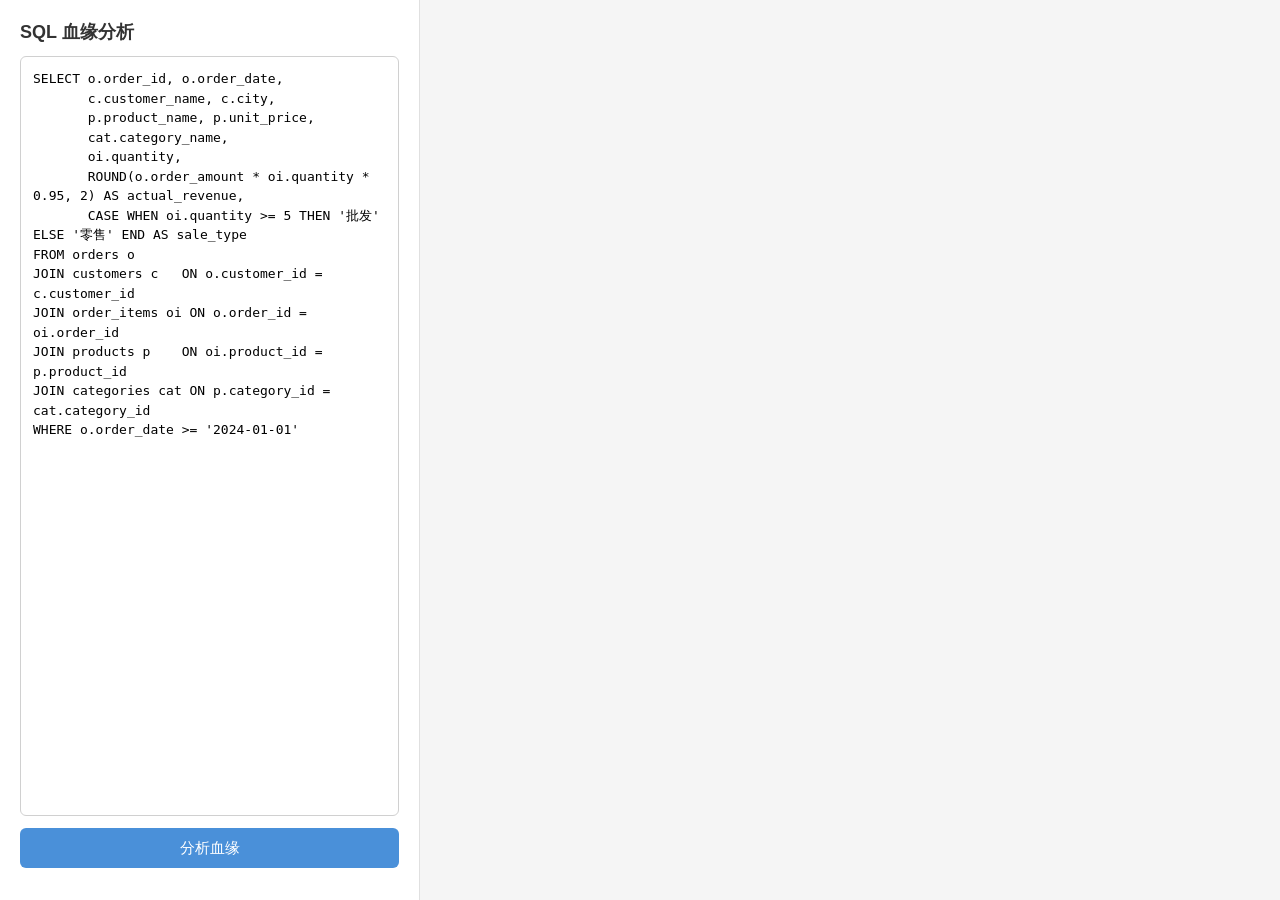
<file: sql-lineage/sql-lineage-frontend/index.html>
<!DOCTYPE html>
<html lang="zh-CN">
<head>
<meta charset="UTF-8">
<meta name="viewport" content="width=device-width, initial-scale=1.0">
<title>SQL 血缘分析</title>
<link rel="stylesheet" href="css/style.css">
</head>
<body>

<div class="panel">
  <h2>SQL 血缘分析</h2>
  <textarea id="sqlInput" placeholder="输入 SQL 语句..."></textarea>
  <button id="analyzeBtn">分析血缘</button>
  <div id="error"></div>
  <details id="thinkingBlock" style="display:none;">
    <summary>思考过程</summary>
    <div id="thinkingText"></div>
  </details>
</div>

<div class="canvas">
  <button id="toggleFieldsBtn" class="toggle-btn" onclick="Graph.toggle()" style="display:none;">展开字段</button>
  <svg id="graph"></svg>
</div>

<script src="https://d3js.org/d3.v7.min.js"></script>
<script src="js/api.js"></script>
<script src="js/graph.js"></script>
<script src="js/main.js"></script>

</body>
</html>
</file>
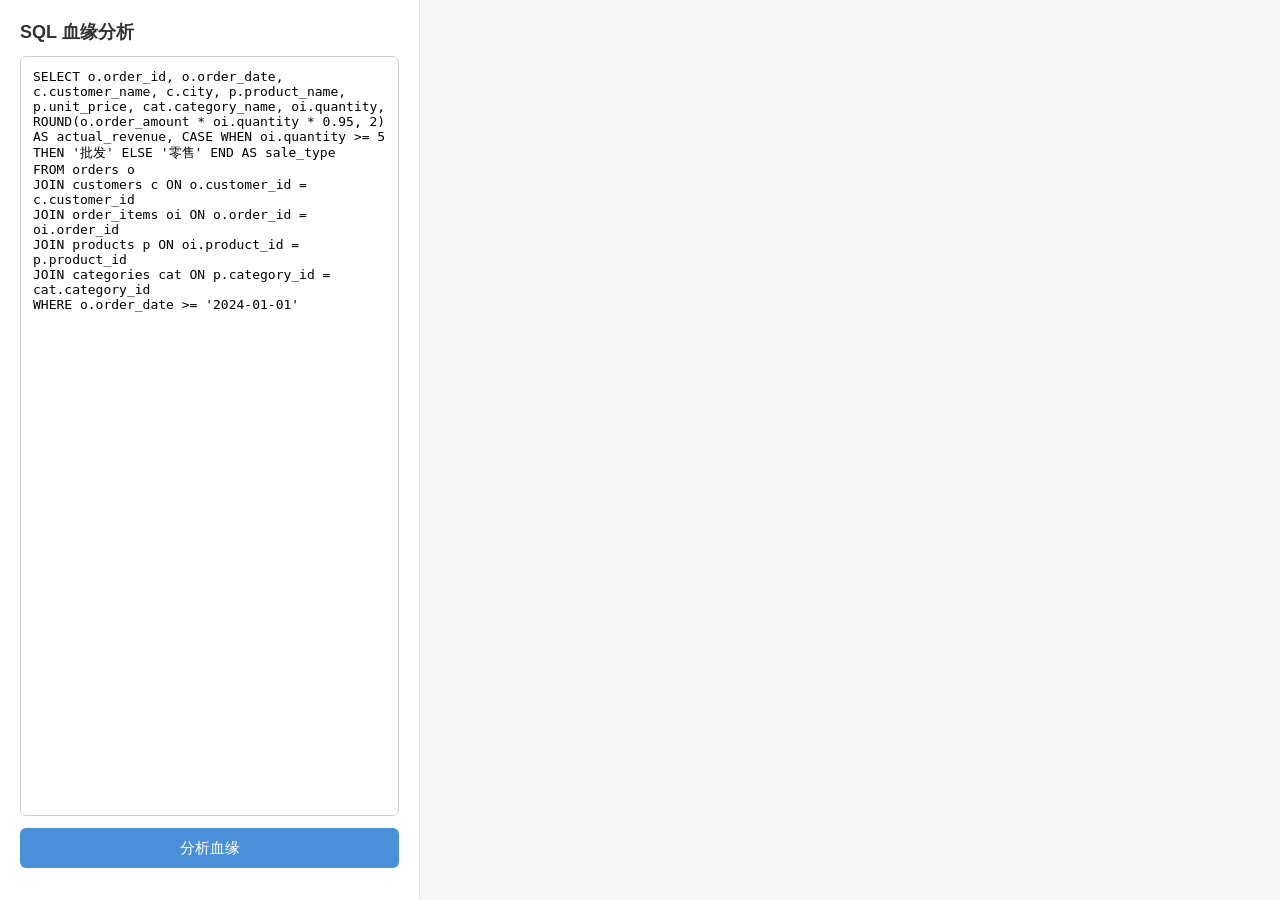
<file: sql-lineage/sql-lineage-client/src/main/resources/static/index.html>
<!DOCTYPE html>
<html lang="zh-CN">
<head>
<meta charset="UTF-8">
<meta name="viewport" content="width=device-width, initial-scale=1.0">
<title>SQL 血缘分析</title>
<script src="https://d3js.org/d3.v7.min.js"></script>
<style>
* { margin: 0; padding: 0; box-sizing: border-box; }
body { font-family: -apple-system, BlinkMacSystemFont, 'Segoe UI', Roboto, sans-serif; background: #f5f5f5; height: 100vh; display: flex; }
.left { width: 420px; background: #fff; border-right: 1px solid #e0e0e0; padding: 20px; display: flex; flex-direction: column; gap: 12px; flex-shrink: 0; }
.left h2 { font-size: 18px; color: #333; }
.left textarea { flex: 1; border: 1px solid #d0d0d0; border-radius: 6px; padding: 12px; font-family: 'SF Mono', 'Monaco', 'Menlo', monospace; font-size: 13px; resize: none; outline: none; }
.left textarea:focus { border-color: #4a90d9; }
.left button { height: 40px; background: #4a90d9; color: #fff; border: none; border-radius: 6px; font-size: 15px; cursor: pointer; }
.left button:hover { background: #357abd; }
.left button:disabled { background: #a0c4e8; cursor: not-allowed; }
.right { flex: 1; position: relative; overflow: hidden; }
.right svg { width: 100%; height: 100%; }
.tooltip { position: absolute; background: rgba(0,0,0,0.8); color: #fff; padding: 8px 12px; border-radius: 4px; font-size: 12px; pointer-events: none; display: none; }
.error { color: #e74c3c; font-size: 13px; }
</style>
</head>
<body>

<div class="left">
  <h2>SQL 血缘分析</h2>
  <textarea id="sqlInput" placeholder="输入 SQL 语句...">SELECT o.order_id, o.order_date, c.customer_name, c.city, p.product_name, p.unit_price, cat.category_name, oi.quantity, ROUND(o.order_amount * oi.quantity * 0.95, 2) AS actual_revenue, CASE WHEN oi.quantity >= 5 THEN '批发' ELSE '零售' END AS sale_type
FROM orders o
JOIN customers c ON o.customer_id = c.customer_id
JOIN order_items oi ON o.order_id = oi.order_id
JOIN products p ON oi.product_id = p.product_id
JOIN categories cat ON p.category_id = cat.category_id
WHERE o.order_date >= '2024-01-01'</textarea>
  <button id="analyzeBtn" onclick="analyze()">分析血缘</button>
  <div id="error" class="error"></div>
</div>
<div class="right">
  <svg id="graph"></svg>
  <div id="tooltip" class="tooltip"></div>
</div>

<script>
function analyze() {
  const btn = document.getElementById('analyzeBtn');
  const errorEl = document.getElementById('error');
  btn.disabled = true;
  errorEl.textContent = '';

  fetch('/lineage', {
    method: 'POST',
    headers: { 'Content-Type': 'application/json' },
    body: JSON.stringify({ sql: document.getElementById('sqlInput').value })
  })
  .then(r => { if (!r.ok) throw new Error('HTTP ' + r.status); return r.json(); })
  .then(data => drawGraph(data.lineage))
  .catch(e => { errorEl.textContent = '分析失败: ' + e.message; })
  .finally(() => { btn.disabled = false; });
}

function drawGraph(lineage) {
  const svg = d3.select('#graph');
  svg.selectAll('*').remove();
  const tooltip = d3.select('#tooltip');

  const nodes = new Map();
  const links = [];
  const currentTable = lineage.currentTable || 'result';

  function addTable(name) {
    if (!nodes.has(name)) {
      nodes.set(name, { id: name, isCurrent: name === currentTable });
    }
  }
  addTable(currentTable);

  for (const m of lineage.lineageMappings) {
    addTable(m.upstreamTable);
    links.push({
      source: m.upstreamTable,
      target: currentTable,
      label: m.currentField + ' ← ' + m.upstreamFields
    });
  }

  const nodeArr = Array.from(nodes.values());
  const width = document.querySelector('.right').clientWidth;
  const height = document.querySelector('.right').clientHeight;

  const currentIdx = nodeArr.findIndex(n => n.isCurrent);
  const currentX = width * 0.7;
  const upstreamX = width * 0.2;

  nodeArr.forEach((n, i) => {
    if (n.isCurrent) {
      n.x = currentX;
      n.y = height / 2;
    } else {
      const upstreamNodes = nodeArr.filter(nn => !nn.isCurrent);
      const idx = upstreamNodes.indexOf(n);
      const total = upstreamNodes.length;
      n.x = upstreamX;
      n.y = height / (total + 1) * (idx + 1);
    }
  });

  const g = svg.append('g');

  // zoom
  const zoom = d3.zoom().on('zoom', (e) => g.attr('transform', e.transform));
  svg.call(zoom);

  // edges
  const linkGroup = g.append('g');
  links.forEach(l => {
    const src = nodeArr.find(n => n.id === l.source);
    const tgt = nodeArr.find(n => n.id === l.target);
    const midX = (src.x + tgt.x) / 2;

    const labelX = (src.x + tgt.x) / 2;
    const labelY = (src.y + tgt.y) / 2 - 8;

    linkGroup.append('line')
      .attr('x1', src.x).attr('y1', src.y)
      .attr('x2', tgt.x).attr('y2', tgt.y)
      .attr('stroke', '#b0b0b0')
      .attr('stroke-width', 1.5)
      .attr('marker-end', 'url(#arrow)');

    linkGroup.append('text')
      .attr('x', labelX).attr('y', labelY)
      .attr('text-anchor', 'middle')
      .attr('font-size', 11)
      .attr('fill', '#666')
      .text(l.label);
  });

  // arrow marker
  svg.append('defs').append('marker')
    .attr('id', 'arrow')
    .attr('viewBox', '0 -5 10 10')
    .attr('refX', 18).attr('refY', 0)
    .attr('markerWidth', 6).attr('markerHeight', 6)
    .attr('orient', 'auto')
    .append('path')
    .attr('d', 'M0,-5L10,0L0,5')
    .attr('fill', '#b0b0b0');

  // nodes
  nodeArr.forEach(n => {
    const group = g.append('g').attr('transform', `translate(${n.x},${n.y})`);

    const rect = group.append('rect')
      .attr('x', -90).attr('y', -24)
      .attr('width', 180).attr('height', 48)
      .attr('rx', 6)
      .attr('fill', n.isCurrent ? '#e8f4e8' : '#e8f0fe')
      .attr('stroke', n.isCurrent ? '#4caf50' : '#4a90d9')
      .attr('stroke-width', 2);

    group.append('text')
      .attr('text-anchor', 'middle')
      .attr('y', 4)
      .attr('font-size', 13)
      .attr('font-weight', 'bold')
      .attr('fill', '#333')
      .text(n.id);
  });
}

// initial draw
drawGraph({ currentTable: 'result', lineageMappings: [] });
</script>
</body>
</html>
</file>
<file: sql-lineage/sql-lineage-frontend/css/style.css>
* {
  margin: 0;
  padding: 0;
  box-sizing: border-box;
}

body {
  font-family: -apple-system, BlinkMacSystemFont, 'Segoe UI', Roboto, sans-serif;
  background: #f5f5f5;
  height: 100vh;
  display: flex;
}

/* ---- left panel ---- */
.panel {
  width: 420px;
  min-width: 420px;
  background: #fff;
  border-right: 1px solid #e0e0e0;
  padding: 20px;
  display: flex;
  flex-direction: column;
  gap: 12px;
}

.panel h2 {
  font-size: 18px;
  color: #333;
}

.panel textarea {
  flex: 1;
  border: 1px solid #d0d0d0;
  border-radius: 6px;
  padding: 12px;
  font-family: 'SF Mono', 'Monaco', 'Menlo', monospace;
  font-size: 13px;
  line-height: 1.5;
  resize: none;
  outline: none;
}

.panel textarea:focus {
  border-color: #4a90d9;
}

.panel button {
  height: 40px;
  background: #4a90d9;
  color: #fff;
  border: none;
  border-radius: 6px;
  font-size: 15px;
  cursor: pointer;
  transition: background 0.2s;
}

.panel button:hover {
  background: #357abd;
}

.panel button:disabled {
  background: #a0c4e8;
  cursor: not-allowed;
}

.error {
  color: #e74c3c;
  font-size: 13px;
  min-height: 18px;
}

/* ---- thinking ---- */
#thinkingBlock {
  border: 1px solid #e0e0e0;
  border-radius: 6px;
  padding: 10px 12px;
}

#thinkingText {
  margin-top: 8px;
  font-size: 12px;
  line-height: 1.6;
  color: #555;
  white-space: pre-wrap;
  word-break: break-all;
  max-height: 180px;
  overflow-y: auto;
}

#thinkingBlock summary {
  font-size: 13px;
  color: #888;
  cursor: pointer;
  user-select: none;
}

/* ---- right canvas ---- */
.canvas {
  flex: 1;
  position: relative;
  overflow: hidden;
}

.canvas svg {
  width: 100%;
  height: 100%;
}

.toggle-btn {
  position: absolute;
  top: 12px;
  right: 12px;
  z-index: 10;
  height: 32px;
  padding: 0 16px;
  background: #fff;
  color: #4a90d9;
  border: 1px solid #4a90d9;
  border-radius: 6px;
  font-size: 13px;
  cursor: pointer;
  transition: all 0.2s;
}

.toggle-btn:hover {
  background: #4a90d9;
  color: #fff;
}
</file>
